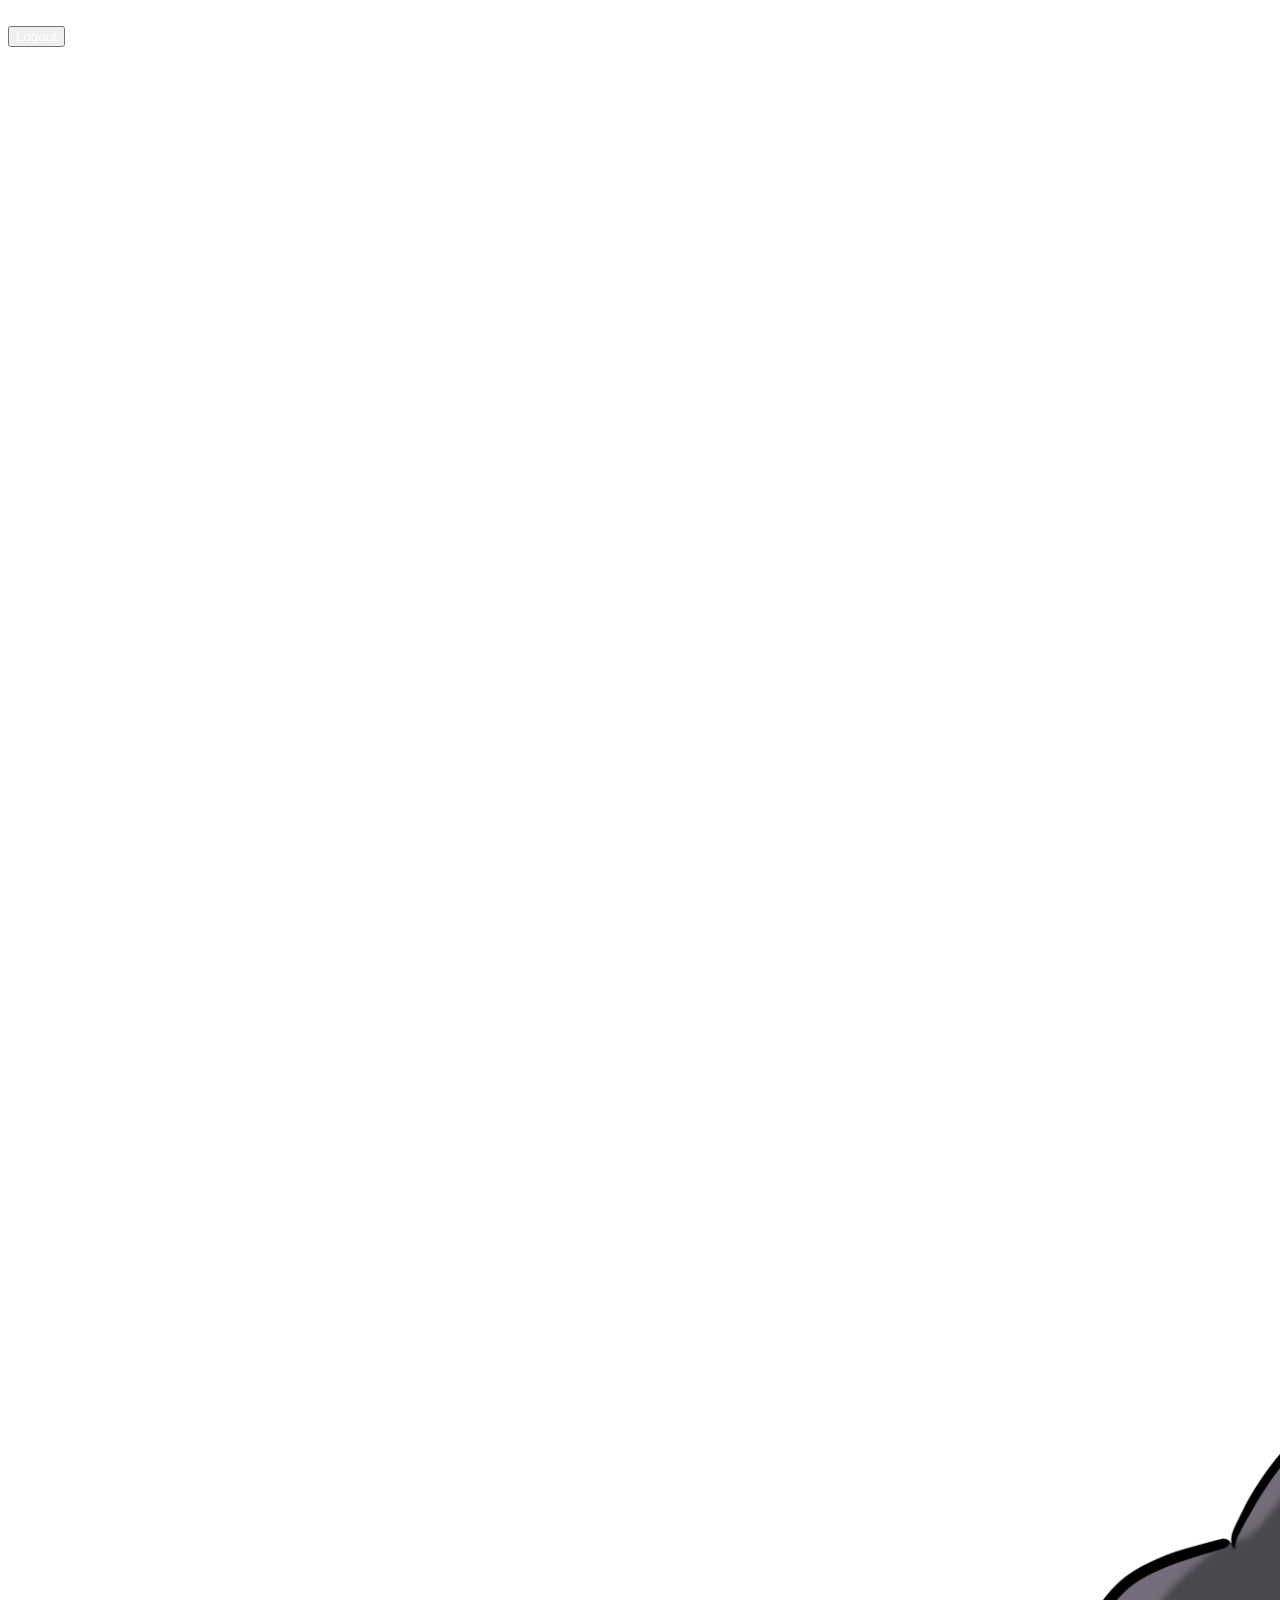
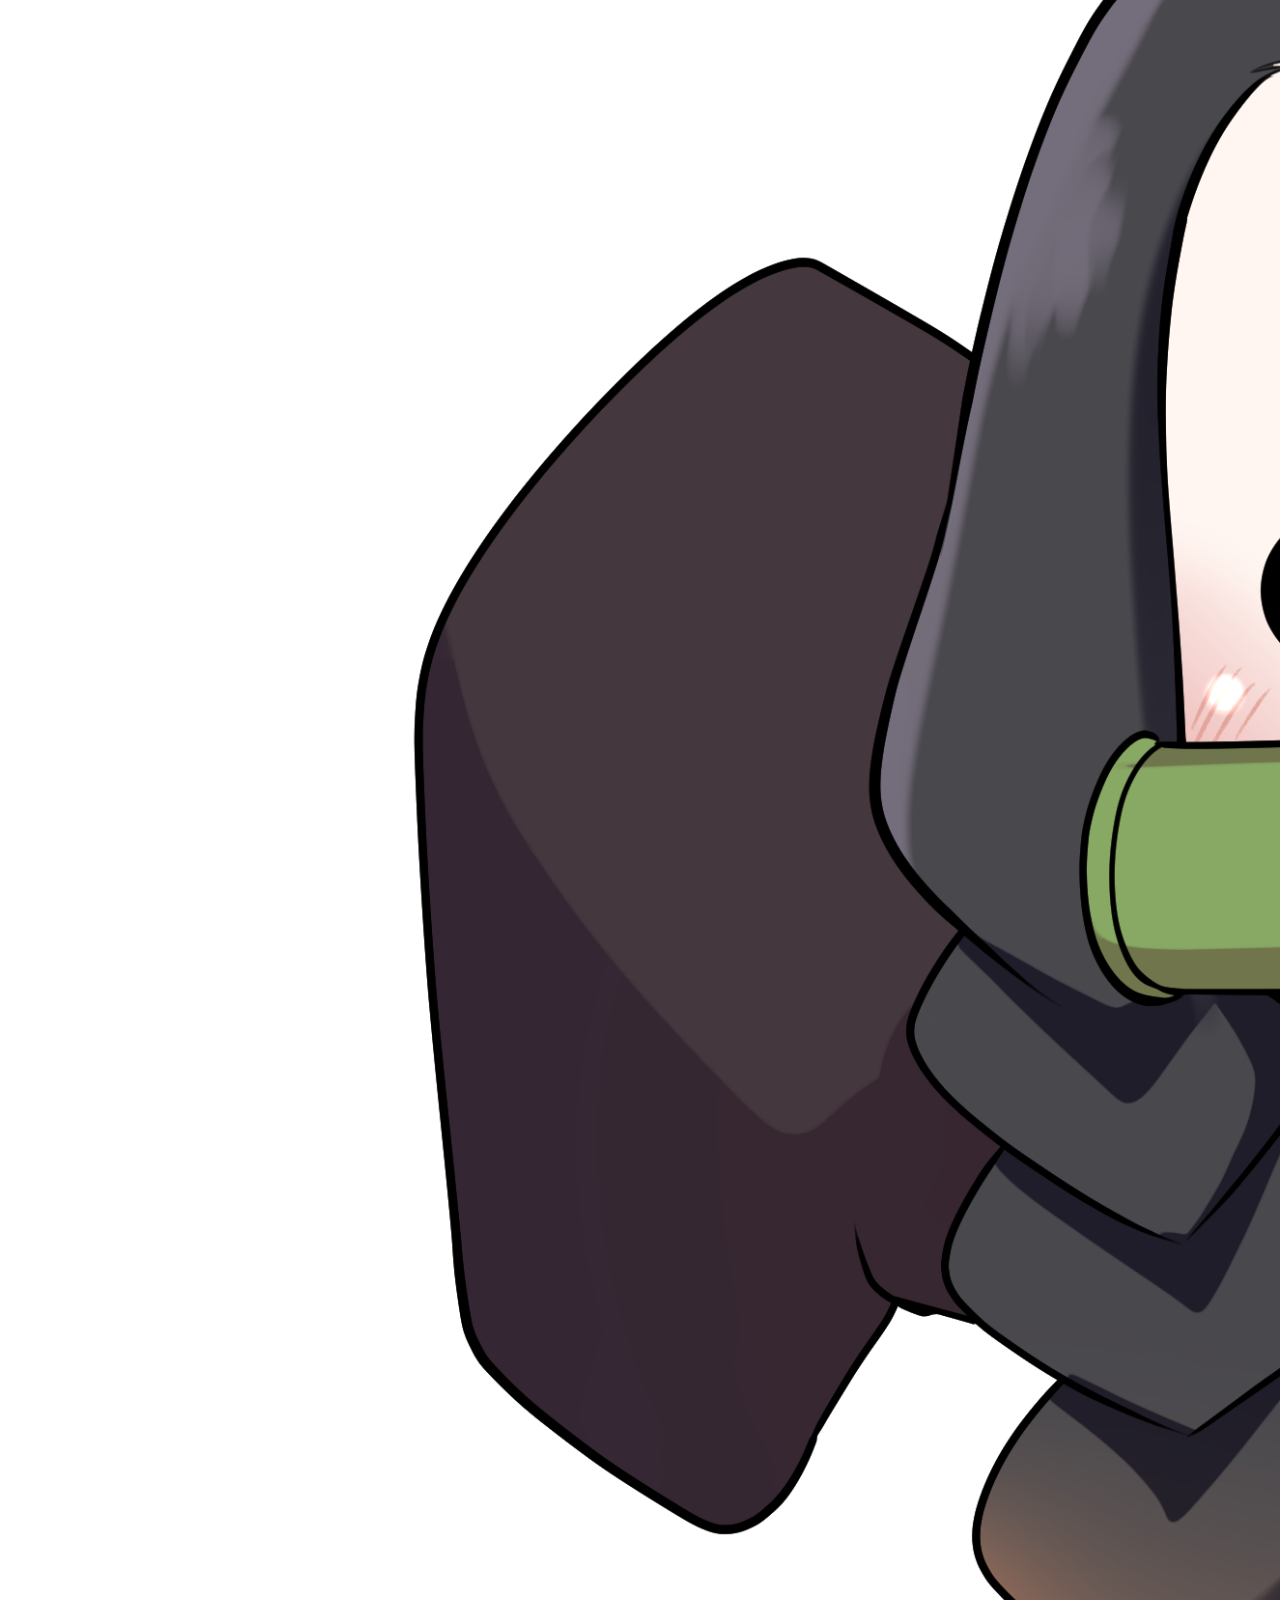
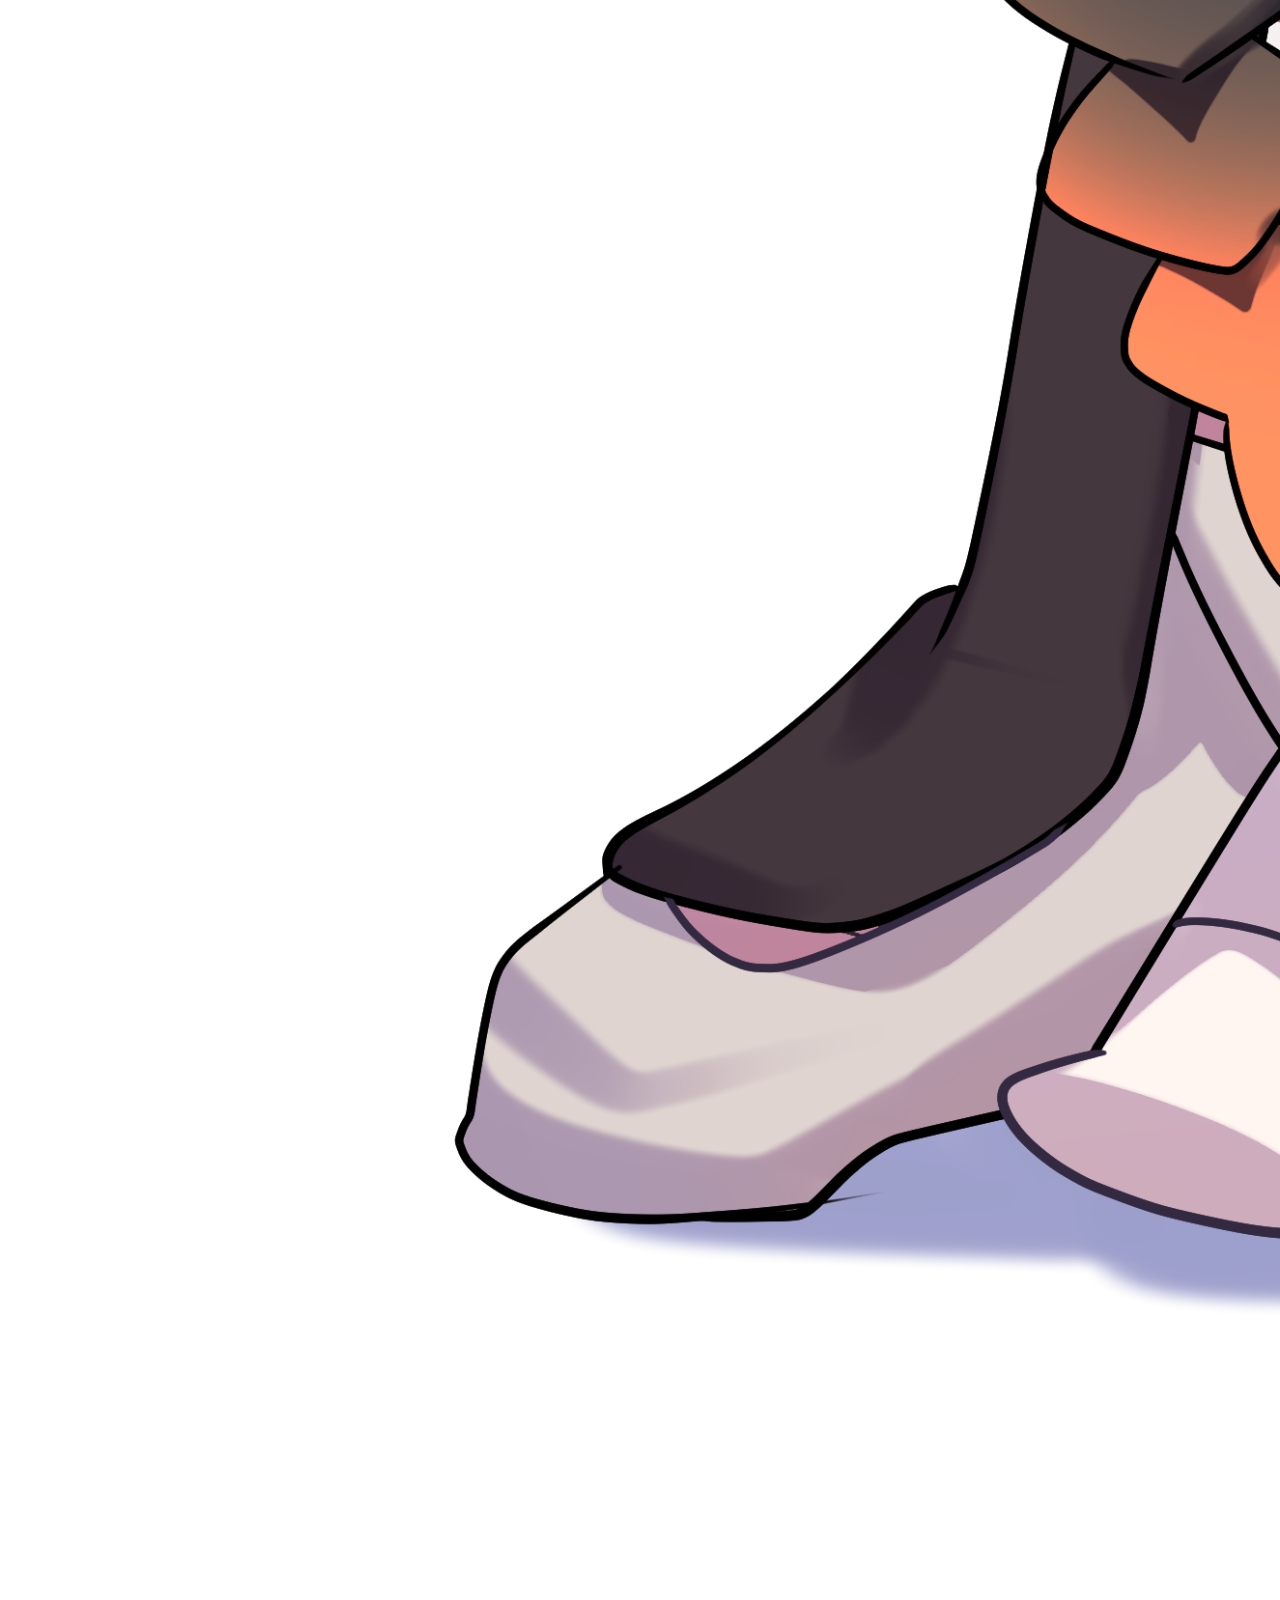
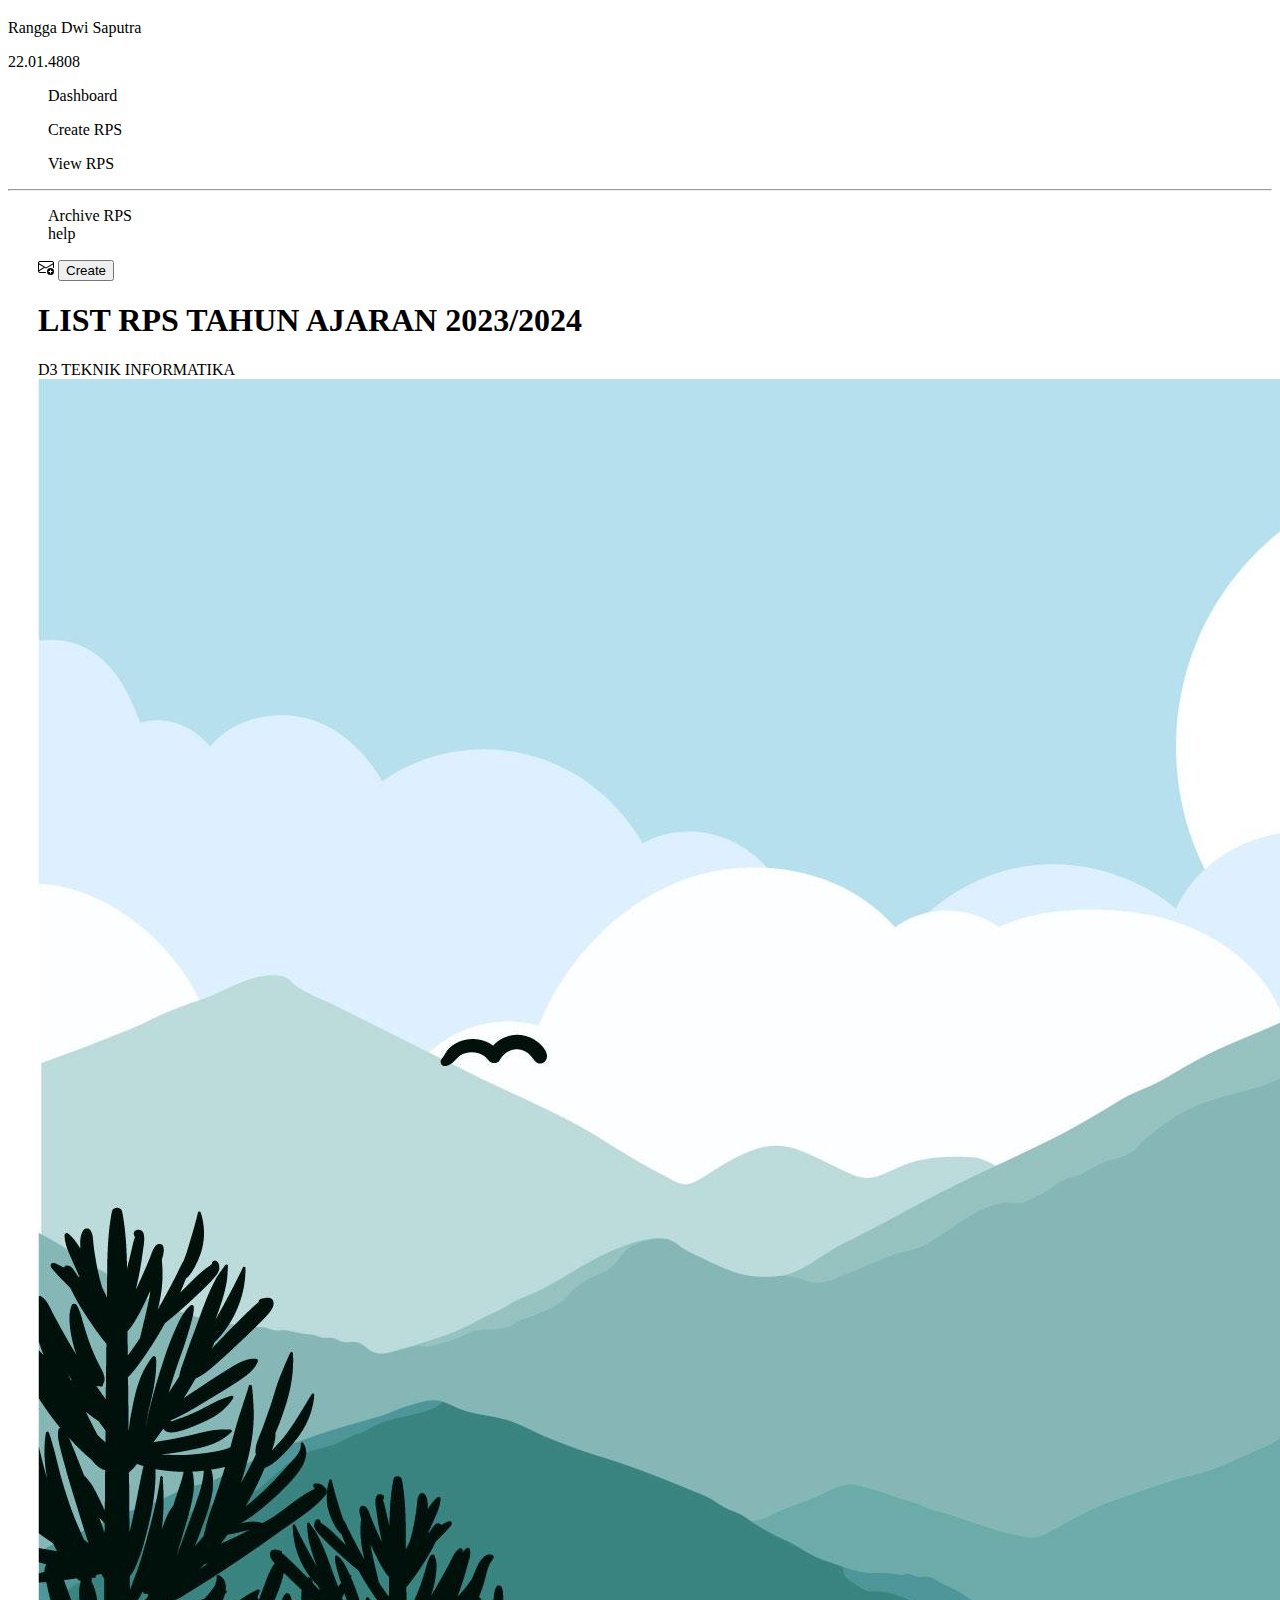
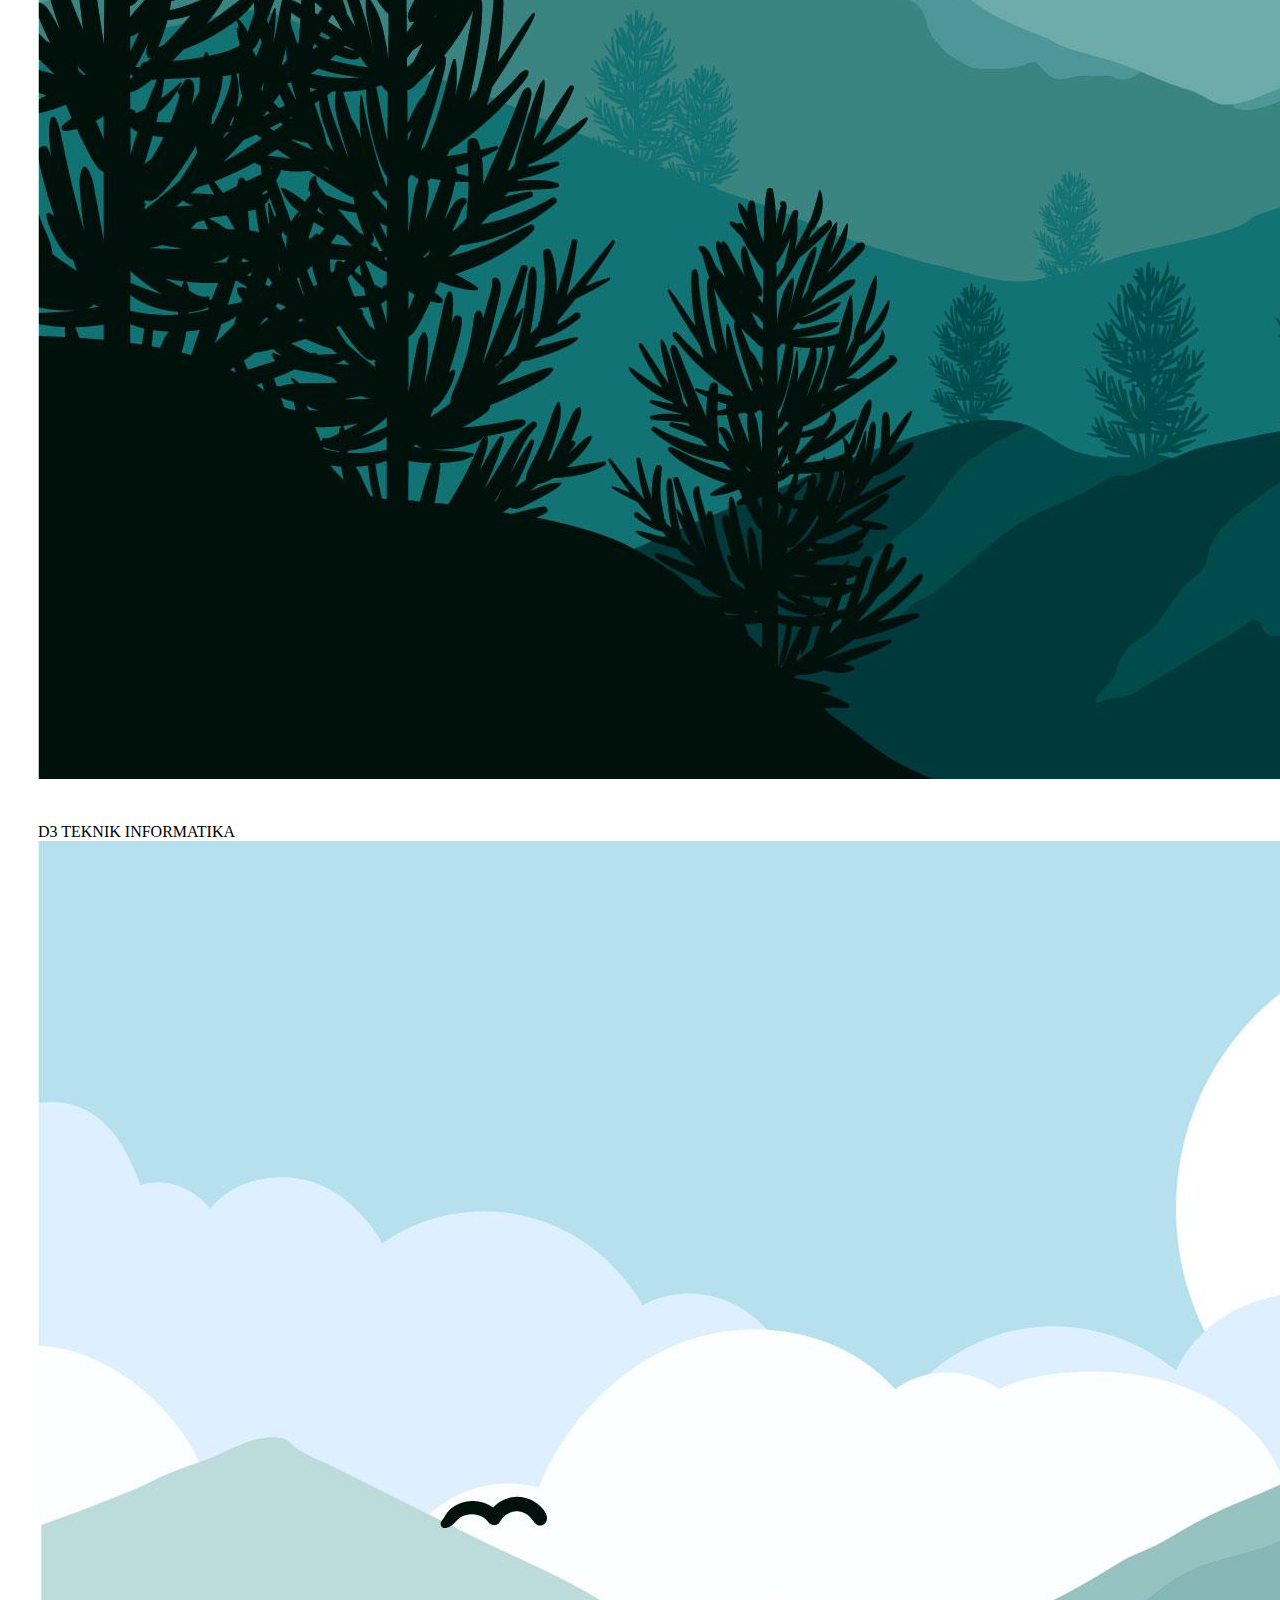
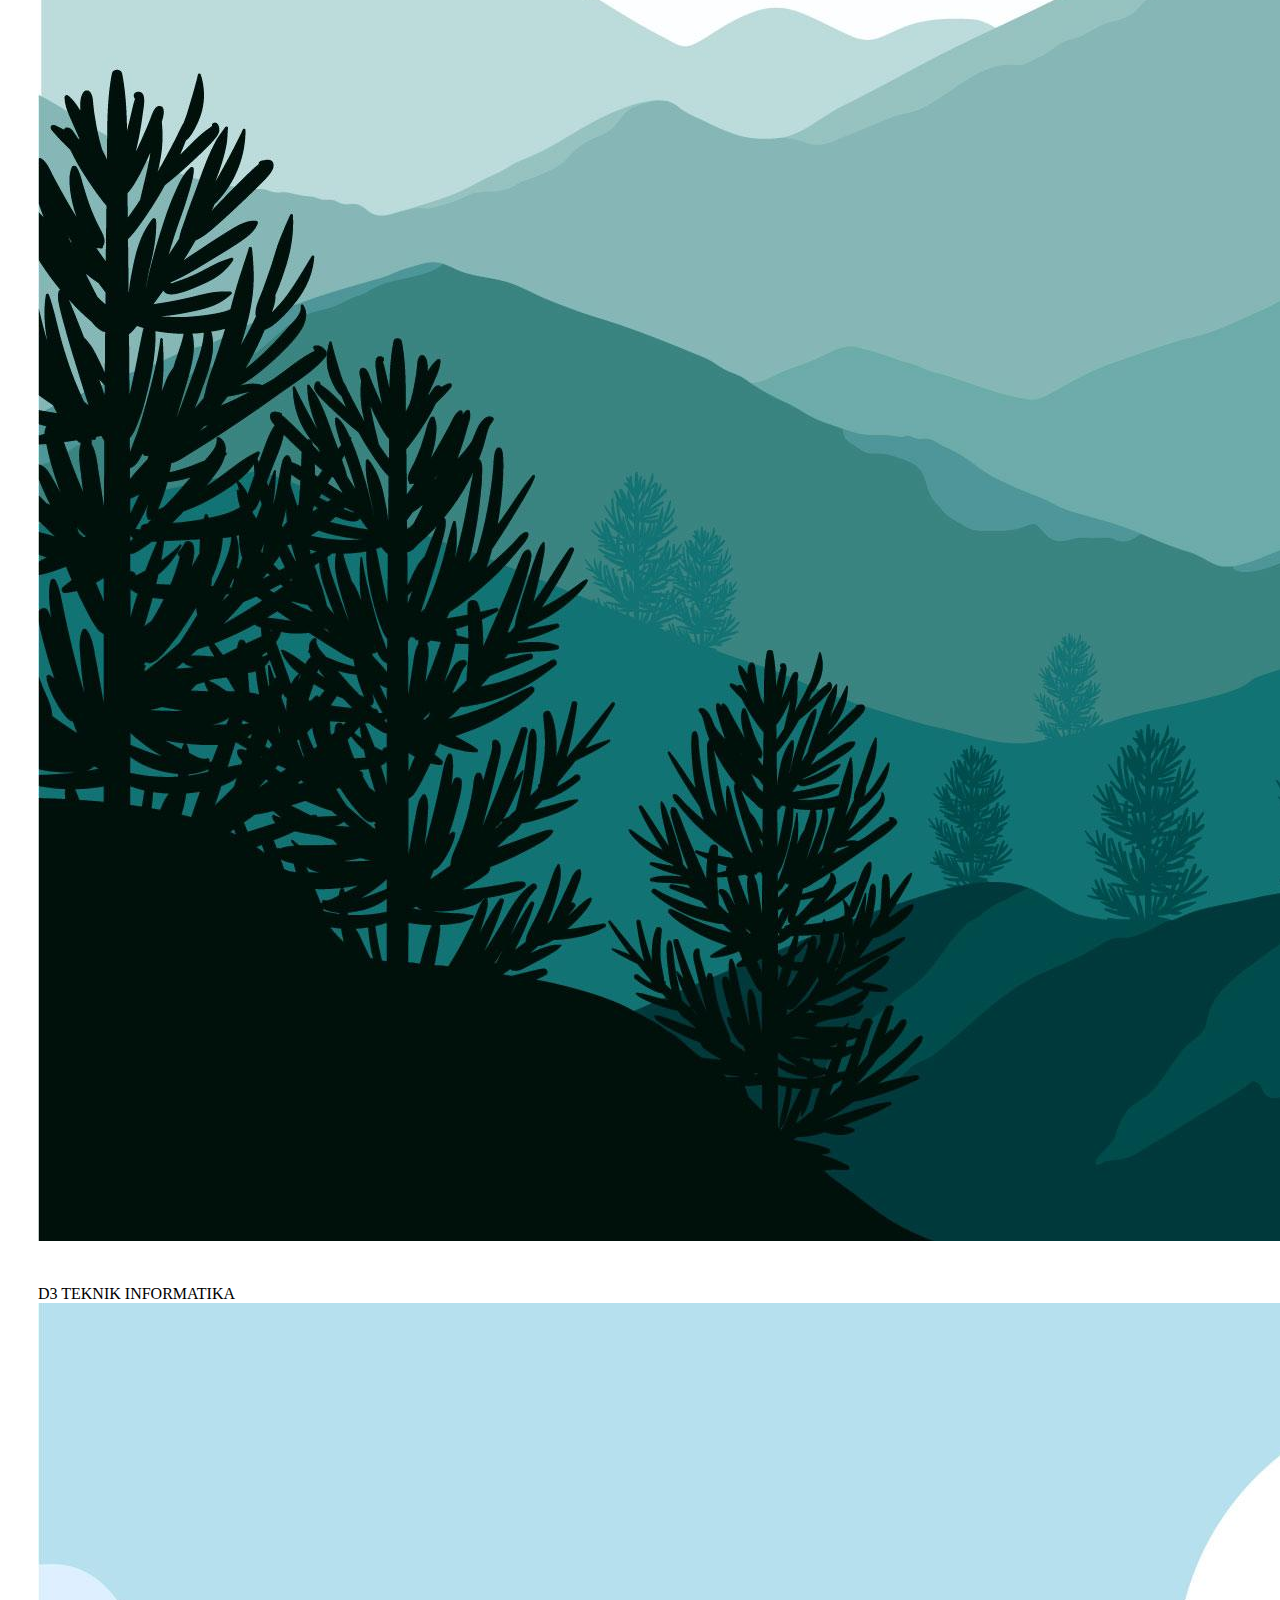
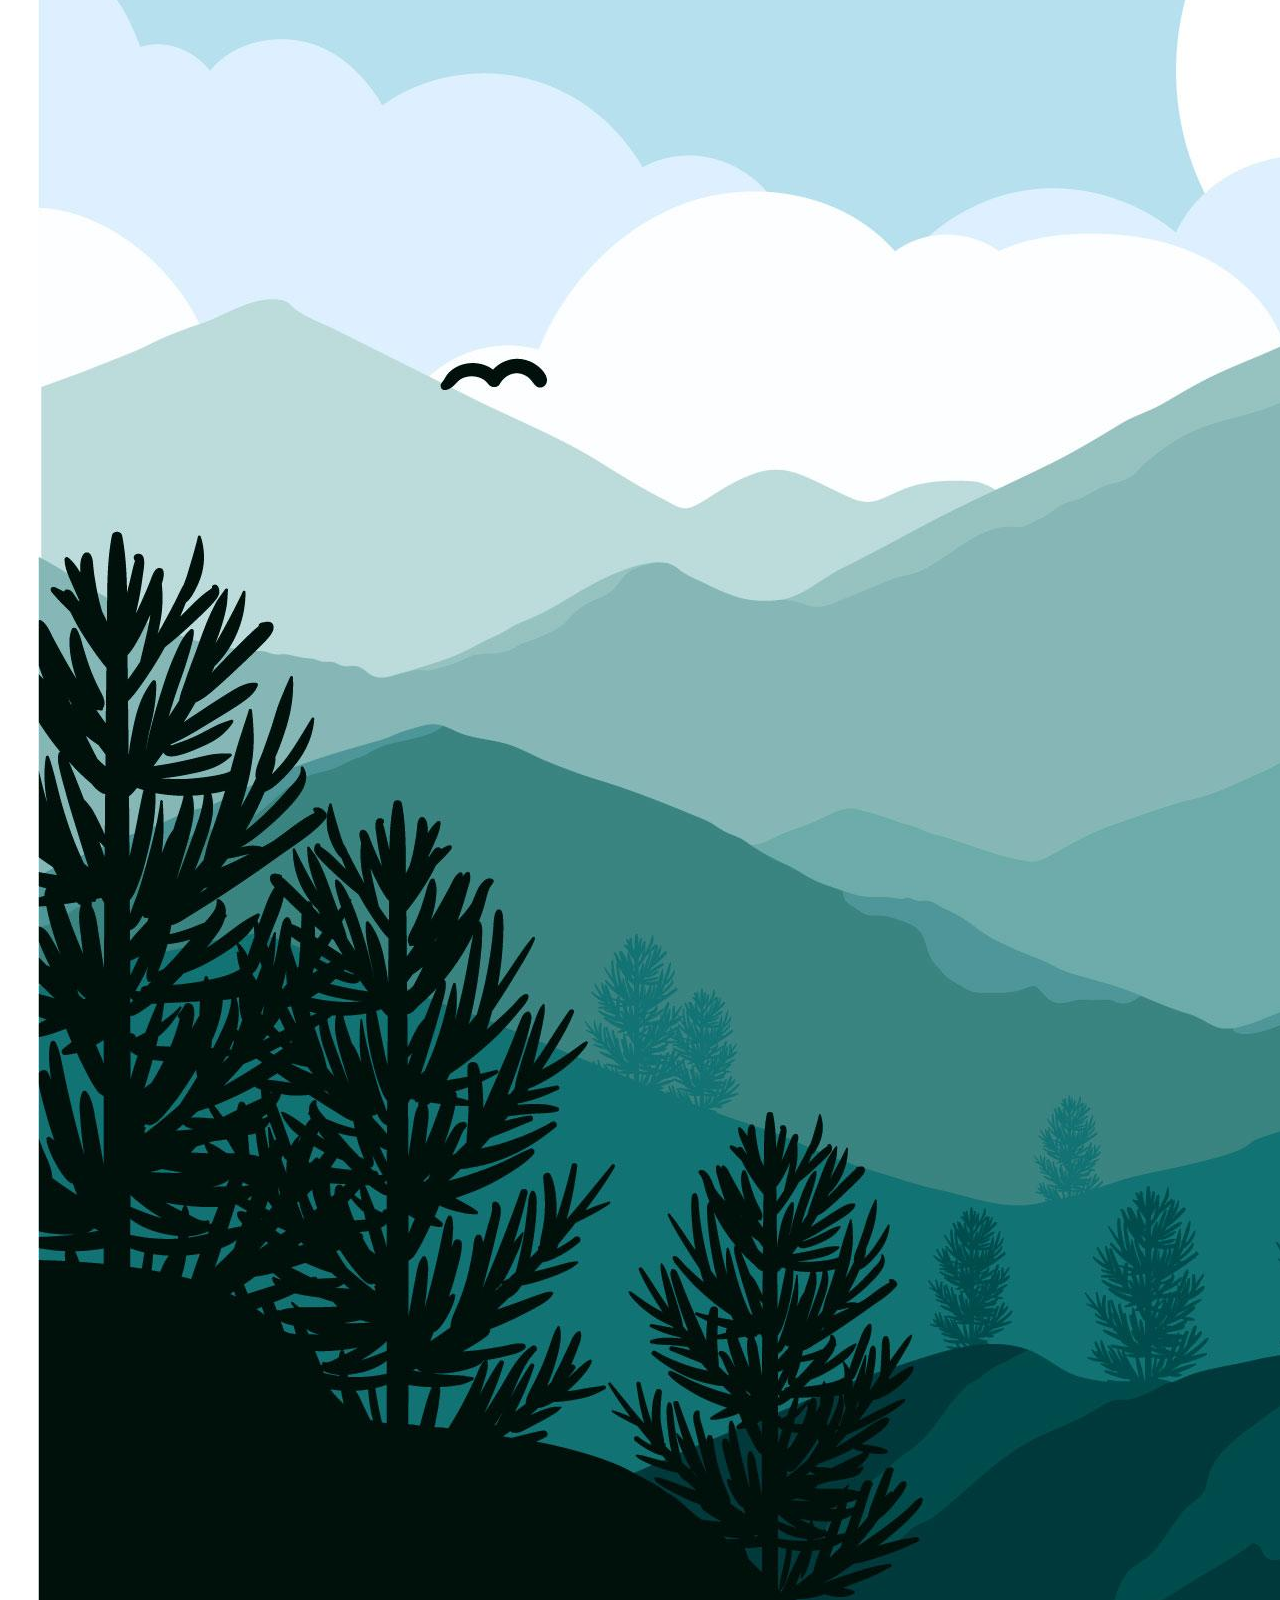
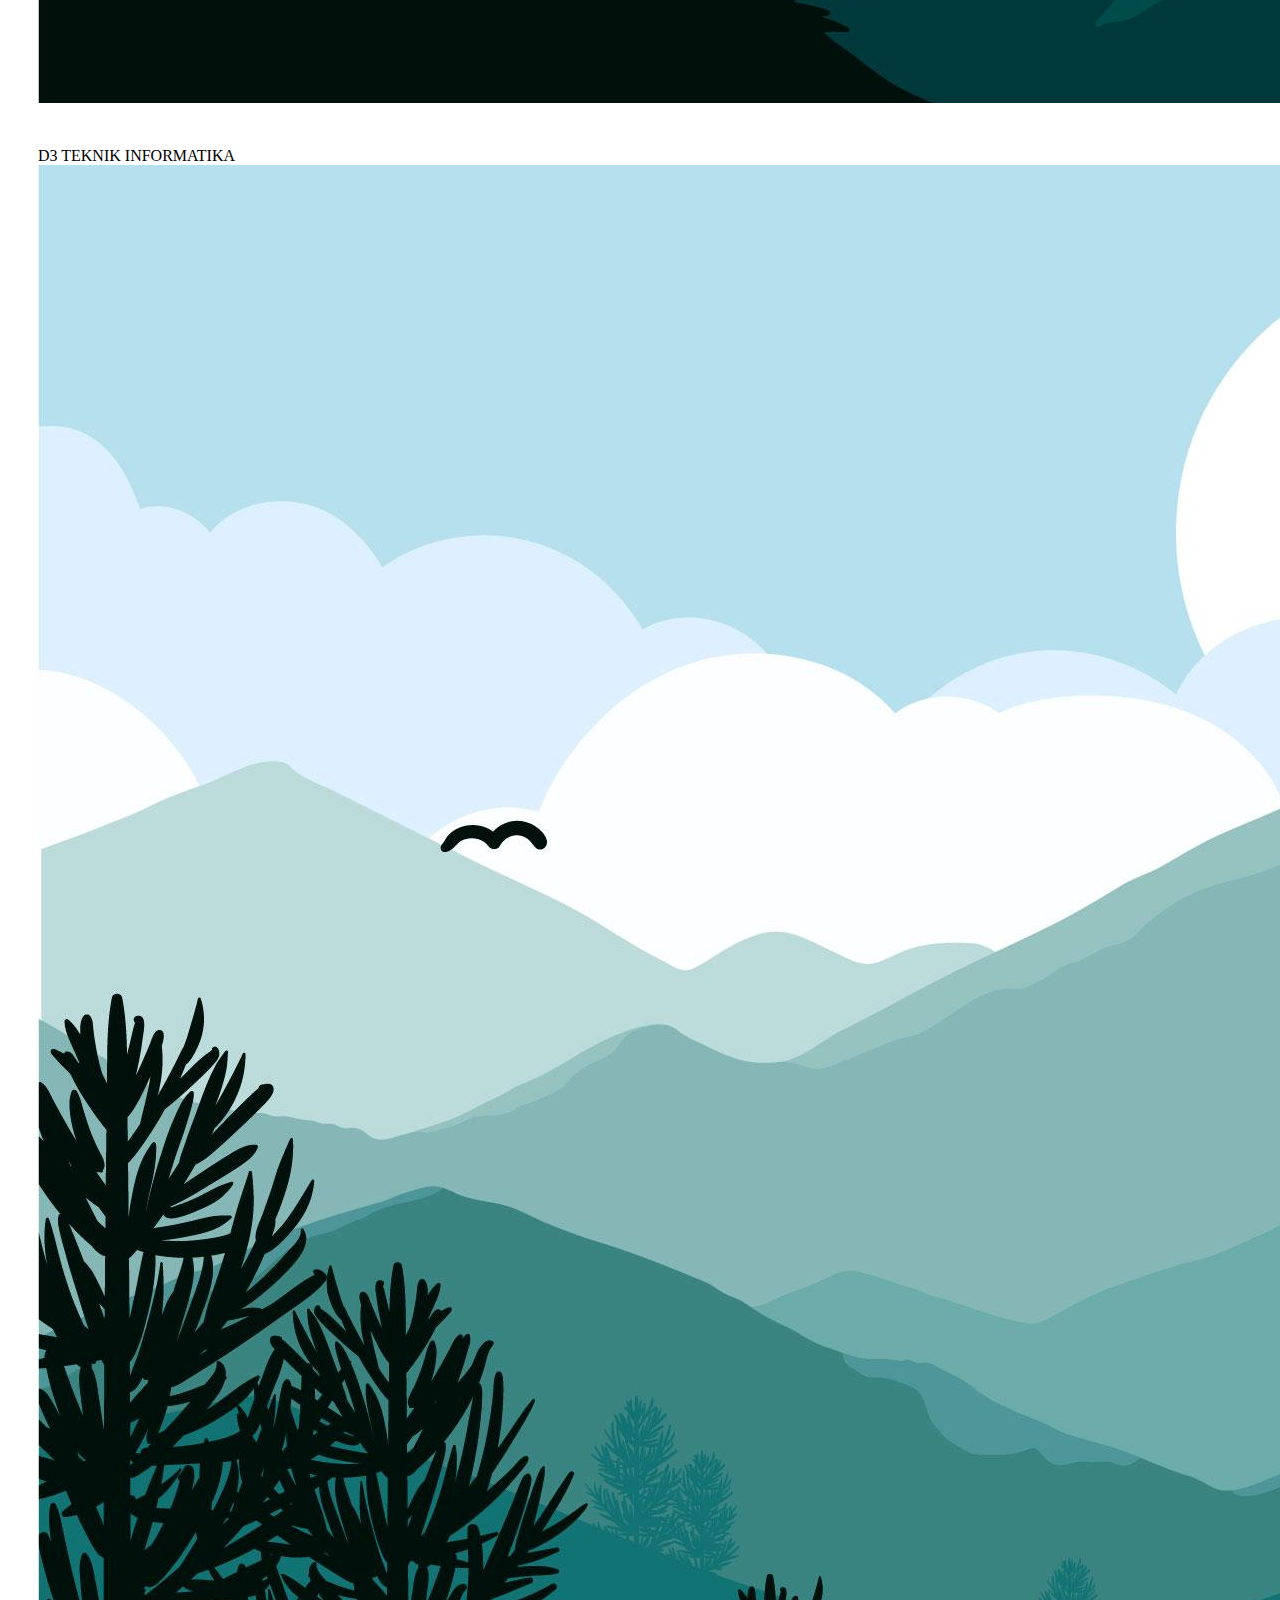
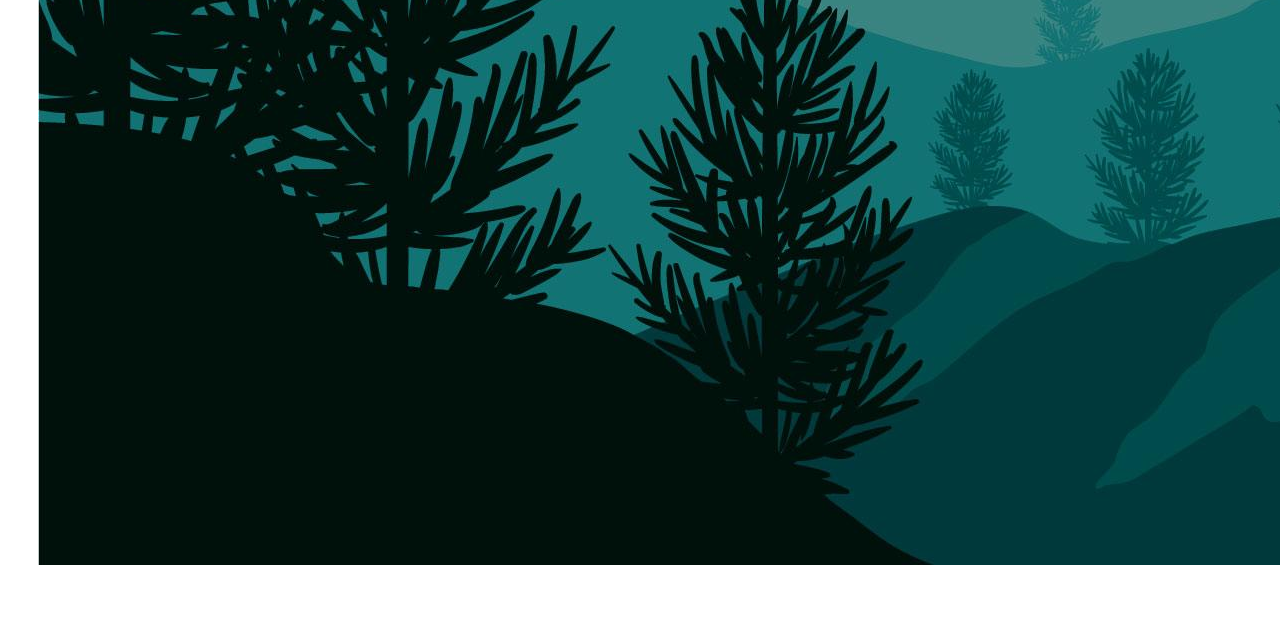
<file: index.html>
<!DOCTYPE html>
<html lang="en">
<head>
    <meta charset="UTF-8">
    <meta http-equiv="X-UA-Compatible" content="IE=edge">
    <meta name="viewport" content="width=device-width, initial-scale=1.0">
    <link href="https://cdn.jsdelivr.net/npm/bootstrap@5.3.0/dist/css/bootstrap.min.css" rel="stylesheet" integrity="sha384-9ndCyUaIbzAi2FUVXJi0CjmCapSmO7SnpJef0486qhLnuZ2cdeRhO02iuK6FUUVM" crossorigin="anonymous">
    <link rel="stylesheet" href="style/index.css">
    
    <title>RPS</title>
</head>
<body>
  <nav class="navbar bg-body-tertiary">
    <div class="container-fluid">
      <a class="navbar-brand">RPS</a>
      <form class="d-flex" role="search">
        <button type="button" class="btn btn-danger" type="submit"><a href="/pages/login.html">Logout  </a></button>
    </div>
  </nav>

    <div class="row align-items-center">
        <div class="col-2">
            <div class="card" style="width: 18rem;">
                <img src="asset/nezuko.png" class="card-img-top rounded-circle" alt="...">
                <div class="card-body">
                  <p class="card-text text-center">Rangga Dwi Saputra</p>
                  <p class="card-text text-center">22.01.4808</p>
                </div>
              </div>
              <ul class="list" >
                <li><p>Dashboard</p></li>
                <li><p>Create RPS</p></li>
                <li><p>View RPS</p></li>
              </ul>
              <div >
                <hr>
                <ul class="list">
                  <li>Archive RPS</li>
                  <li>help</li>
                </ul>
              </div>
        </div>
    
        <div class="col-10">
            <div class="row" style="margin: auto 30px;">
              <div class="col-3">
                <svg xmlns="http://www.w3.org/2000/svg" width="16" height="16" fill="currentColor" class="bi bi-envelope-plus" viewBox="0 0 16 16">
                  <path d="M2 2a2 2 0 0 0-2 2v8.01A2 2 0 0 0 2 14h5.5a.5.5 0 0 0 0-1H2a1 1 0 0 1-.966-.741l5.64-3.471L8 9.583l7-4.2V8.5a.5.5 0 0 0 1 0V4a2 2 0 0 0-2-2H2Zm3.708 6.208L1 11.105V5.383l4.708 2.825ZM1 4.217V4a1 1 0 0 1 1-1h12a1 1 0 0 1 1 1v.217l-7 4.2-7-4.2Z"/>
                  <path d="M16 12.5a3.5 3.5 0 1 1-7 0 3.5 3.5 0 0 1 7 0Zm-3.5-2a.5.5 0 0 0-.5.5v1h-1a.5.5 0 0 0 0 1h1v1a.5.5 0 0 0 1 0v-1h1a.5.5 0 0 0 0-1h-1v-1a.5.5 0 0 0-.5-.5Z"/>
                </svg>
                <a href="pages/create.html"><button type="button" class="btn btn-primary">Create</button></a>
              </div>
              <div class="col-12">
                <div class="card text-center">
                  <div class="card-body">
                    <h1>LIST RPS TAHUN AJARAN 2023/2024</h1>
                  </div>
                </div>
              </div>
              <div class="col-3">
                <div class="card" style="width: 18rem;">
                  <div class="card-header text-center">D3 TEKNIK INFORMATIKA</div>
                  <img src="asset/6221846.jpg" class="card-img-top " alt="...">
                  <div class="card-body text-center">
                    <h5 class="card-title"></h5>
                    <p class="card-text"></p>
                    <a href="./pages/view.html" class="btn btn-primary">View RPS</a>
                  </div>
                </div>
            </div>
              <div class="col-3">
                <div class="card" style="width: 18rem;">
                  <div class="card-header text-center">D3 TEKNIK INFORMATIKA</div>
                  <img src="asset/6221846.jpg" class="card-img-top " alt="...">
                  <div class="card-body text-center">
                    <h5 class="card-title"></h5>
                    <p class="card-text"></p>
                    <a href="./pages/view.html" class="btn btn-primary">View RPS</a>
                  </div>
                </div>
            </div>
              <div class="col-3">
                <div class="card" style="width: 18rem;">
                  <div class="card-header text-center">D3 TEKNIK INFORMATIKA</div>
                  <img src="asset/6221846.jpg" class="card-img-top " alt="...">
                  <div class="card-body text-center">
                    <h5 class="card-title"></h5>
                    <p class="card-text"></p>
                    <a href="./pages/view.html" class="btn btn-primary">View RPS</a>
                  </div>
                </div>
            </div>
              <div class="col-3">
                <div class="card" style="width: 18rem;">
                  <div class="card-header text-center">D3 TEKNIK INFORMATIKA</div>
                  <img src="asset/6221846.jpg" class="card-img-top " alt="...">
                  <div class="card-body text-center">
                    <h5 class="card-title"></h5>
                    <p class="card-text"></p>
                    <a href="./pages/view.html" class="btn btn-primary">View RPS</a>
                  </div>
                </div>
            </div>
        </div>
    </div>
      <script src="https://cdn.jsdelivr.net/npm/bootstrap@5.3.0/dist/js/bootstrap.bundle.min.js" integrity="sha384-geWF76RCwLtnZ8qwWowPQNguL3RmwHVBC9FhGdlKrxdiJJigb/j/68SIy3Te4Bkz" crossorigin="anonymous"></script>
</body>
</html>
</file>
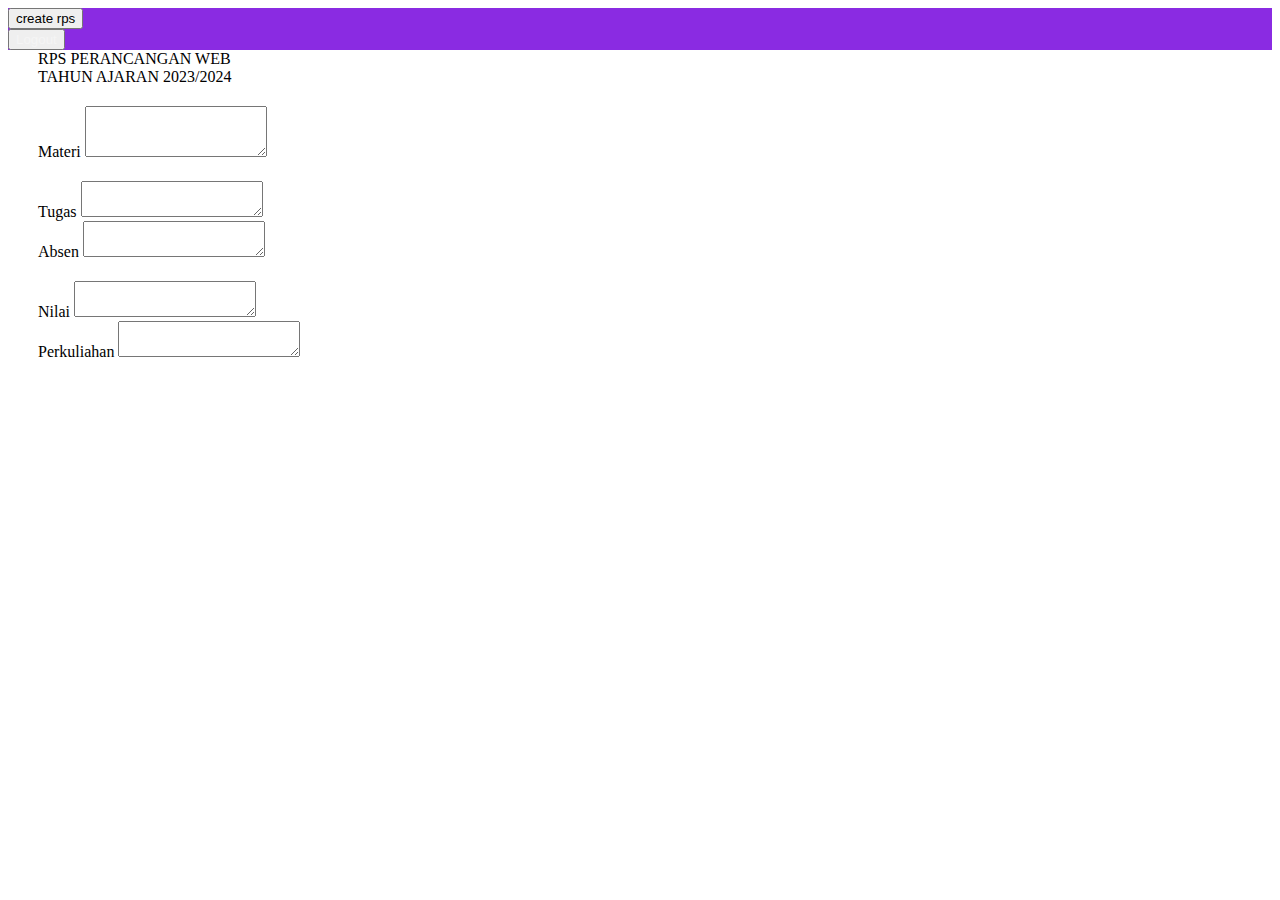
<file: pages/create.html>
<!DOCTYPE html>
<html lang="en">
<head>
    <meta charset="UTF-8">
    <meta name="viewport" content="width=device-width, initial-scale=1.0">
        <link href="https://cdn.jsdelivr.net/npm/bootstrap@5.3.0/dist/css/bootstrap.min.css" rel="stylesheet" integrity="sha384-9ndCyUaIbzAi2FUVXJi0CjmCapSmO7SnpJef0486qhLnuZ2cdeRhO02iuK6FUUVM" crossorigin="anonymous">
        <link rel="stylesheet" href="../style/create.css">
        <title>Create RPS</title>
</head>
<body>
    <div class="d-flex" style="background-color: blueviolet;">
        <div class="p-2 w-100"><button type="button" class="btn btn-light">create rps</button></div>
        <div class="p-2 flex-shrink-1"><button type="button" class="btn btn-danger"><a href="login.html">Logout</a></button></div>
      </div>
    <div class="container">
        <div class="col-10">
            <div class="row" style="margin: auto 30px;">
              <div class="row-12">
                <div class="card text-center">
                  <div class="card-body">
                    RPS PERANCANGAN WEB 
                    <br>TAHUN AJARAN 2023/2024</br>
                  </div>
                </div>
                <div class="card" style="margin-top: 20px;">
                    <div class="card-body">
                        <div class="mb-3">
                            <label for="exampleFormControlTextarea1" class="form-label">Materi</label>
                            <textarea class="form-control" id="exampleFormControlTextarea1" rows="3"></textarea>
                          </div>
                    </div>
              </div>
              <div class="row"></div>
              <div class="col-6"></div>
              <div class="card" style="margin-top: 20px;">
                <div class="card-body">
                    <div class="mb-3">
                        <div class="row">
                            <div class="col-6">
                                <label for="exampleFormControlTextarea1" class="form-label">Tugas</label>
                                <textarea class="form-control" id="exampleFormControlTextarea1"></textarea>
                            </div>
                            <div class="col-6">
                                <label for="exampleFormControlTextarea1" class="form-label">Absen</label>
                                <textarea class="form-control" id="exampleFormControlTextarea1"></textarea>
                            </div>
                        </div>
                    </div>
                </div>
                <div class="row"></div>
              <div class="col-6"></div>
              <div class="card" style="margin-top: 20px;">
                <div class="card-body">
                    <div class="mb-3">
                        <div class="row">
                            <div class="col-6">
                                <label for="exampleFormControlTextarea1" class="form-label">Nilai</label>
                                <textarea class="form-control" id="exampleFormControlTextarea1"></textarea>
                            </div>
                            <div class="col-6">
                                <label for="exampleFormControlTextarea1" class="form-label">Perkuliahan</label>
                                <textarea class="form-control" id="exampleFormControlTextarea1"></textarea>
                            </div>
                        </div>
                    </div>
                </div>
          </div>
          
            </div>
        </div>
    </div>
    
    


      <script src="https://cdn.jsdelivr.net/npm/bootstrap@5.3.0/dist/js/bootstrap.bundle.min.js" integrity="sha384-geWF76RCwLtnZ8qwWowPQNguL3RmwHVBC9FhGdlKrxdiJJigb/j/68SIy3Te4Bkz" crossorigin="anonymous"></script>

</body>
</html>
</file>
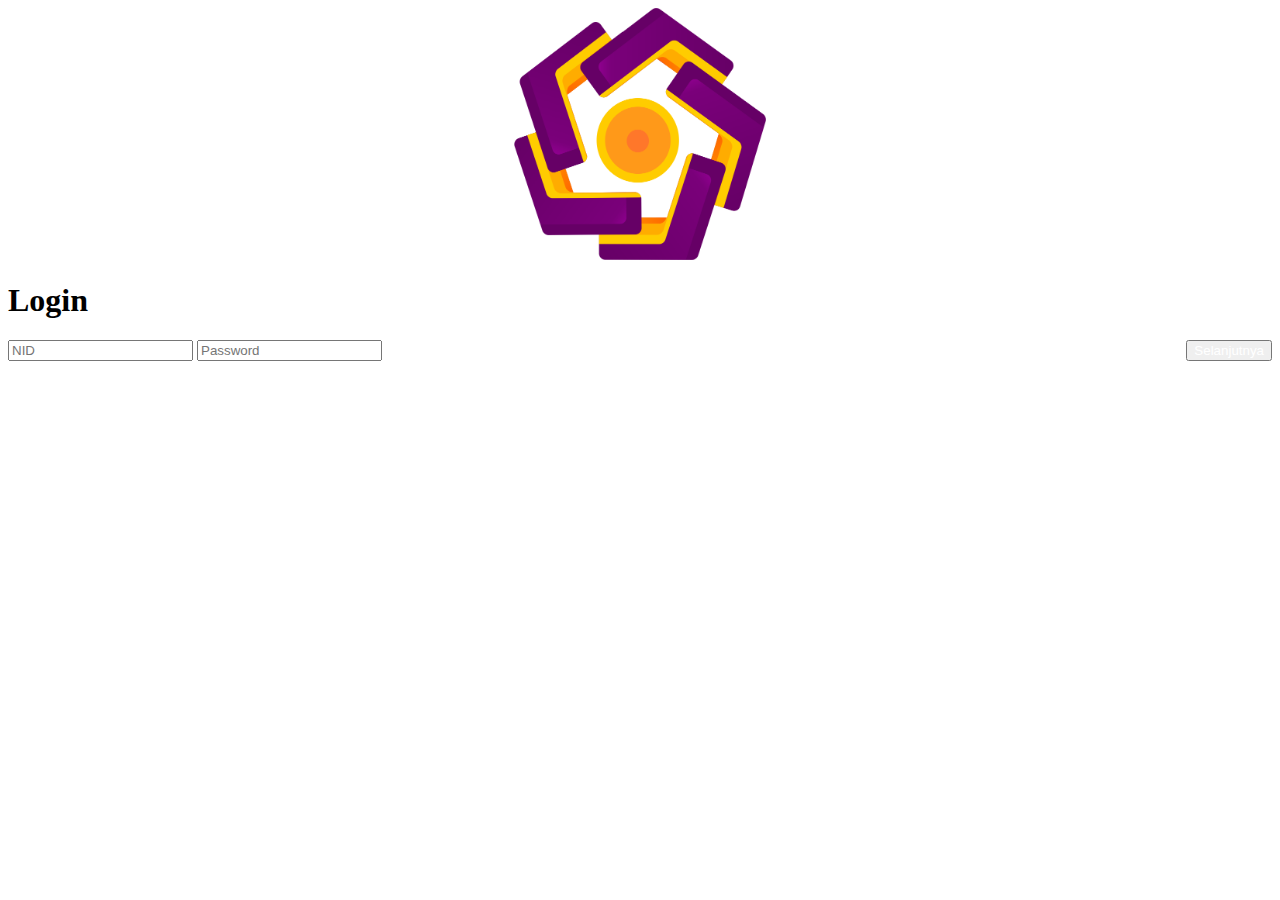
<file: pages/login.html>
<!doctype html>
<html lang="en">
  <head>
    <!-- Required meta tags -->
    <meta charset="utf-8">
    <meta name="viewport" content="width=device-width, initial-scale=1">

    <!-- Bootstrap CSS -->
    <link href="https://cdn.jsdelivr.net/npm/bootstrap@5.0.2/dist/css/bootstrap.min.css" rel="stylesheet" integrity="sha384-EVSTQN3/azprG1Anm3QDgpJLIm9Nao0Yz1ztcQTwFspd3yD65VohhpuuCOmLASjC" crossorigin="anonymous">
    <link rel="stylesheet" href="../style/login.css">
    <title>login</title>
  </head>
  <body>


    


    <section>
        <div class="container mt-5 pt-5">
          
           <div class="row">            
            <img src="../asset/amikom.png" class="image-size">
              <h1 class="card-title text-center"><b>Login</b></h1>
                <div class="col-12 col-sm-8 col-md-6 m-auto">
                    <div class="card border-0 shadow">
                        <div class="card-body">
                            <form action="">
                                <input type="text" name="" id="" class="form-control my-4 py-2" placeholder="NID">
                                <input type="text" name="" id="" class="form-control my-4 py-2" placeholder="Password">
                                <a href="#" class="nav-link">lupa password?</a>
                                <button type="Selanjutnya" class="btn btn-primary"><a href="../index.html">Selanjutnya</a></button>
                            </form>
                        </div>
                    </div>
                </div>
           </div>
        </div>
    </section>

    <!-- Option 1: Bootstrap Bundle with Popper -->
    <script src="https://cdn.jsdelivr.net/npm/bootstrap@5.0.2/dist/js/bootstrap.bundle.min.js" integrity="sha384-MrcW6ZMFYlzcLA8Nl+NtUVF0sA7MsXsP1UyJoMp4YLEuNSfAP+JcXn/tWtIaxVXM" crossorigin="anonymous"></script>

  </body>
</html>
</file>
<file: style/index.css>
.list{
    list-style: none;
}

a{
    text-decoration: none;
    color: #fff;
}
</file>
<file: style/create.css>
a{
    text-decoration: none;
    color: whitesmoke;
}
</file>
<file: style/login.css>
.btn{
    float: right;
}



.image-size{
    display: block;
    margin-left: auto;
    margin-right: auto;
    width: 20%; 
    height: auto;
}

a{
    text-decoration: none;
    color: #fff;
}
</file>
